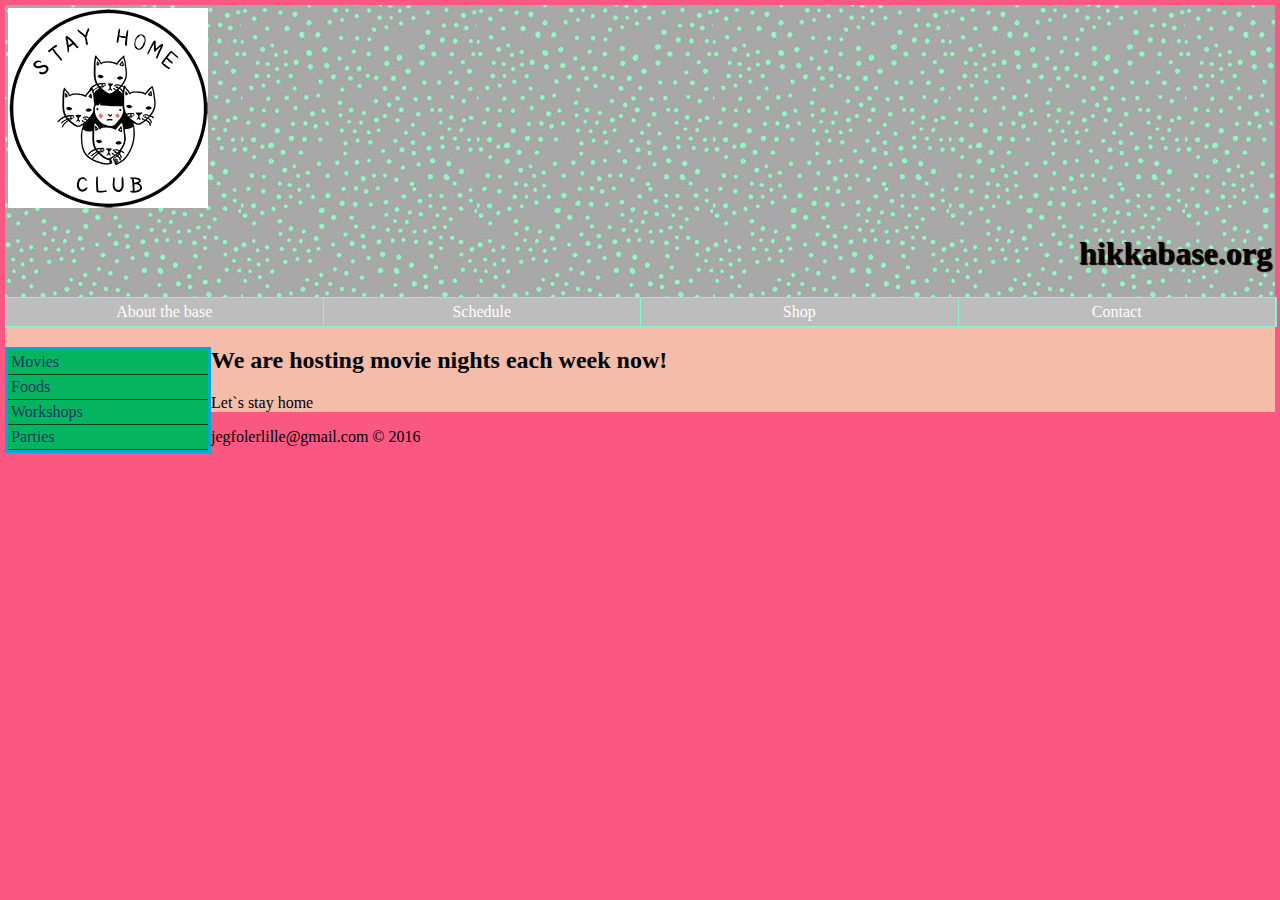
<file: index.html>
<!Doctype html>
<html>
<head>
<meta charset='UTF-8'>
<title>hikkabase.org</title>
<meta name='description' content='hikkabase stayhoming community'>
<link href='media/css/style.css' rel='stylesheet'/>
</head>


<body>
<div class='main block'>
	<div class='top'>
		<header class='header'>
			<img src='media/img/logo.png' class='logo'/>
			<br style='clear:both;'/>
			<h1 class='logotext'>hikkabase.org</h1>
			<br style='clear:both;'/>
		</header>
		
		<nav class='topmenu'>
			<a href='#'>About the base</a>
			<a href='#'>Schedule</a>
			<a href='#'>Shop</a>
			<a href='#'>Contact</a>
		</nav>
		<section class='real_block'>
			<nav class='left-menu'>
				<a href='#'>Movies</a>
				<a href='#'>Foods</a>
				<a href='#'>Workshops</a>
				<a href='#'>Parties</a>
			</nav>
			<article class='text_block'>
			<h2>We are hosting movie nights each week now!</h2>
			</article>
			<p>Let`s stay home</p>
		</section>
	</div>
	<div class='footer'>
	jegfolerlille@gmail.com &copy; 2016
	</div>
</div>

</body>
</html>
</file>
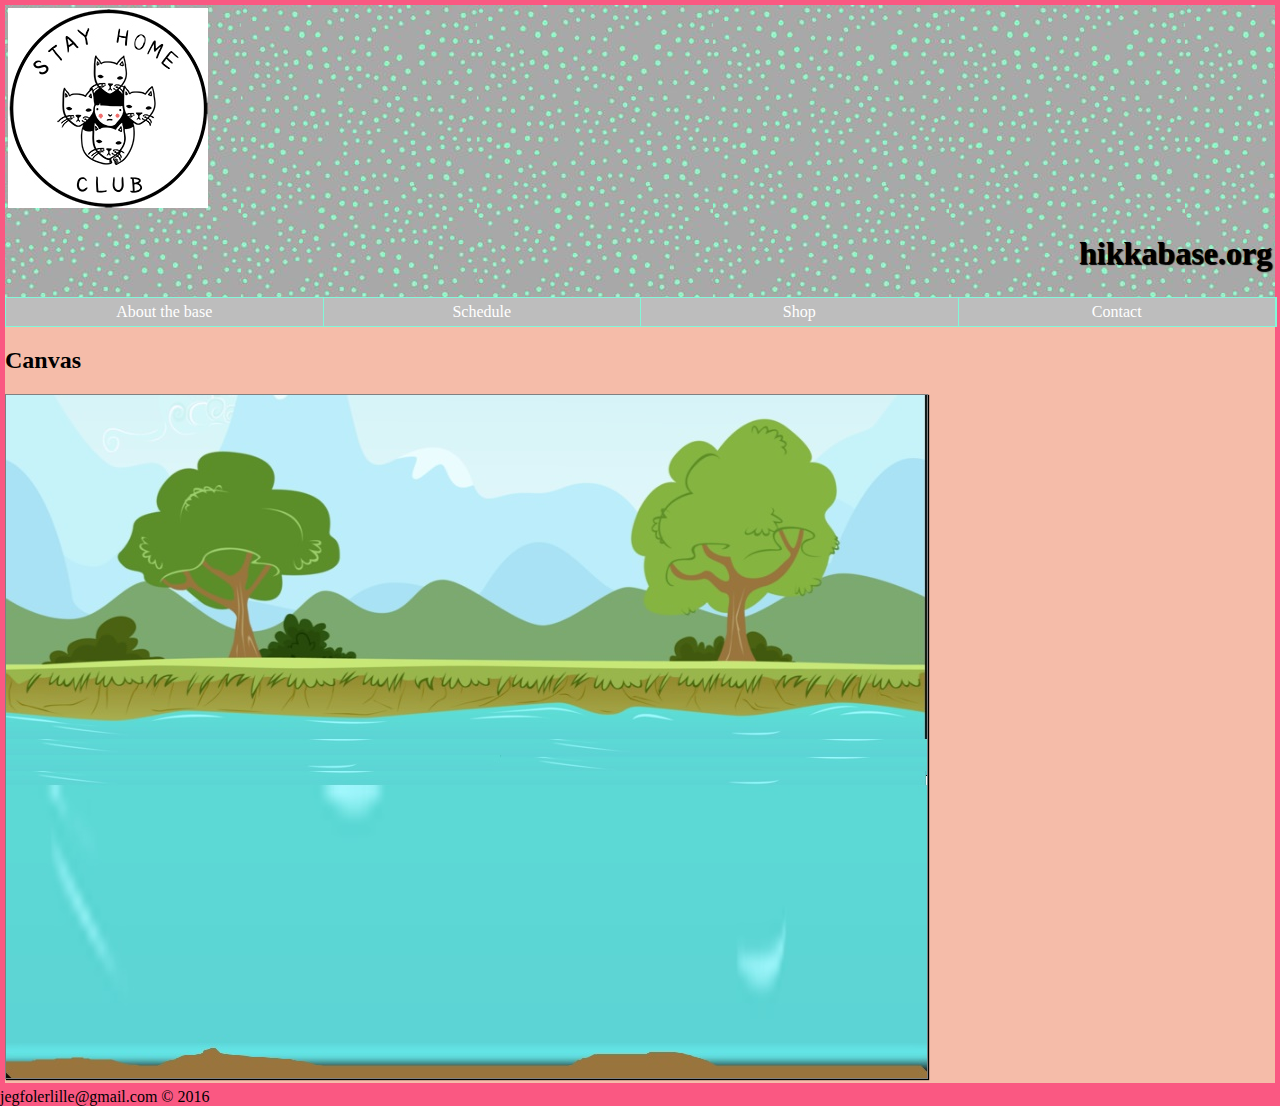
<file: canvas.html>
<!Doctype html>
<html>
<head>
<meta charset='UTF-8'>
<title>hikkabase.org</title>
<meta name='description' content='hikkabase stayhoming community'>
<link href='media/css/style.css' rel='stylesheet'/>
<link href='media/css/canvas.css' rel='stylesheet'/>
<script src='media/js/canvas.js'></script>
</head>


<body>
<div class='main block'>
	<div class='top'>
		<header class='header'>
			<img src='media/img/logo.png' class='logo'/>
			<br style='clear:both;'/>
			<h1 class='logotext'>hikkabase.org</h1>
			<br style='clear:both;'/>
		</header>
		
		<nav class='topmenu'>
			<a href='#'>About the base</a>
			<a href='#'>Schedule</a>
			<a href='#'>Shop</a>
			<a href='#'>Contact</a>
		</nav>
		
			<article class='text_block'>
			<h2>Canvas</h2>
			</article>
			<section id='canvasbox'>
			<canvas id='canvas' width='921' height='683'>
			</canvas>
			</section>
		
	</div>
	<div class='footer'>
	jegfolerlille@gmail.com &copy; 2016
	</div>
</div>

</body>
</html>
</file>
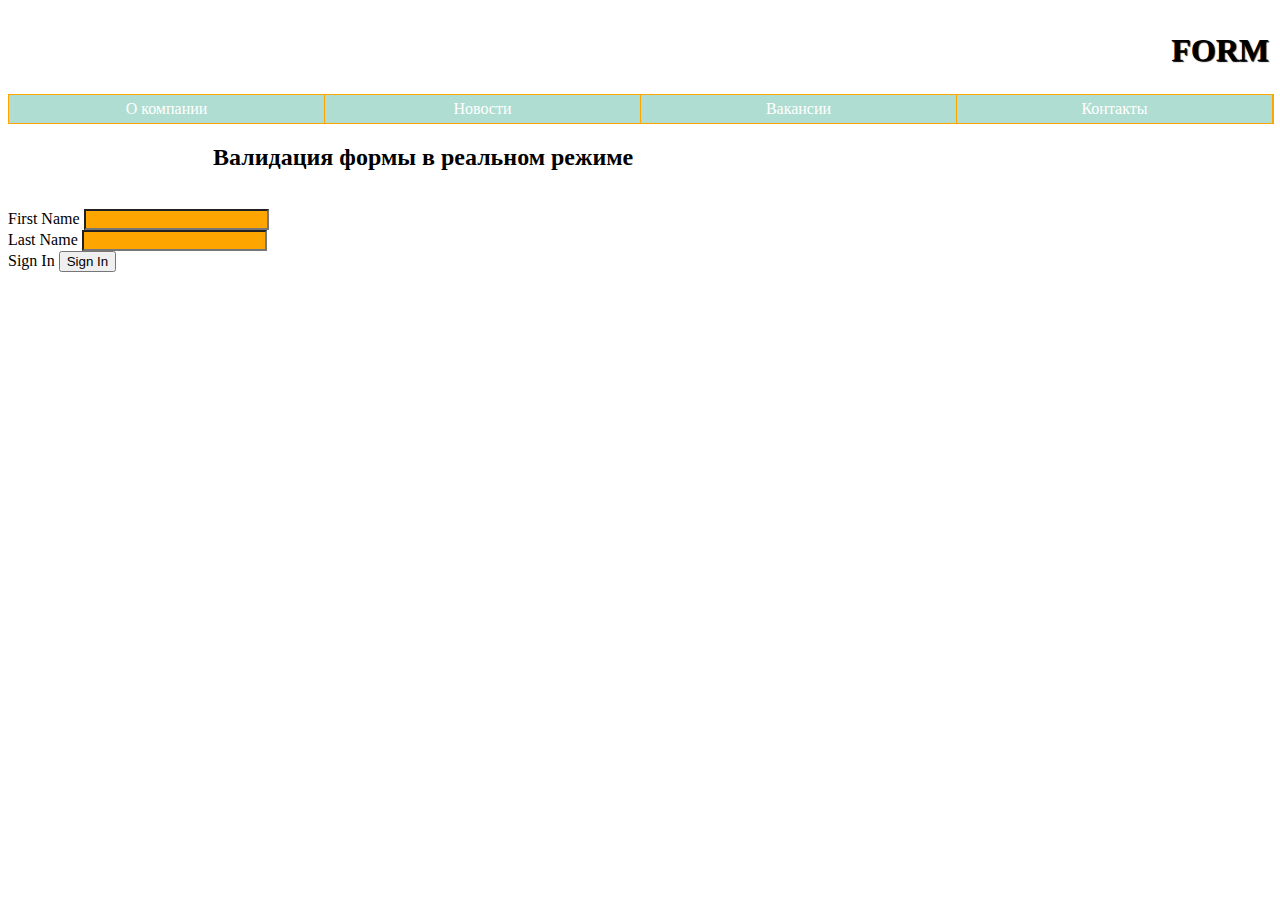
<file: Новая папка/form_real_edit.html>
<!Doctype html>
<html>
   <head>
   	<meta charset="utf-8">
   	<title>My website name</title>
   	<meta name="description" content="decription about my website">
   	<link href="media/css/style.css" rel="stylesheet">
	<script src="media/js/form.js">
	</script>
   </head>
 <body>
 	<div class="mainblock">
    	<header class="header">
    		<h1 class="logotex">FORM</h1>
    	</header>
 	<div class="top">
 		<nav class="topmenu">
 			<a href="#">О компании</a>
 			<a href="#">Новости</a>
 			<a href="#">Вакансии</a>
 			<a href="#">Контакты</a>
        </nav>
 	</div> <!----end of top class -->
 	<section class="real-block">
 		<article class="text-block">
        <h2>Валидация формы в реальном режиме</h2>
		</article>
		<br/>
		<form action="#" method="get">
		<label for="name"> First Name </label/>
		<input type="text" name="firstname" id="firstname"/>
		<br/>
		<label for="name"> Last Name </label/>
		<input type="text" name="name" id="lastname"/>
		<br/>
		<label for="submit"> Sign In </label>
		<input type="submit" value="Sign In" value="save"/>
        <br/>		
 	</section>
	<br style="clear:both"/>
 	</div><!----end of mainblock class -->
 </body>  
</html>
</file>
<file: media/css/style.css>
body{
	background:#FA5882;
	margin:0;
	padding:0;
}
.top{
	background:#F5BCA9;
	margin:5px;	
}
.topmenu{
	display:-moz-box;
	display:-webkit-flex;
	display:flex;
	width:100%;
	border:solid 1px #81F7D8;
	margin:0 auto;
}
.topmenu a{
	-webkit:flex:1;
	-moz-box-flex:1;
	flex:1;
	padding:5px;
	text-align:center;
	text-size:16px;
	border-right:1px #81F7D8 solid;
	color:white;
	background:#BDBDBD;
	text-decoration:none;
}
.logo{
	float:left;
	padding:3px;
}
.logotext{
	float:right;
	padding:3px;
	text-shadow:1px 1px 1px black;
}
.header{
		background:url('../img/background.jpg');
		margin:0;
		padding:0;	
}
.left-menu{
	float:left;
	width:200px;
	padding:3px;
	background:#01A9DB;
}
.left-menu a{
	display:block;
	padding:3px;
	background:#04B45F;
	color:#0B3861;
	text-decoration:none;
	border-bottom:solid 1px #0B3B24;
}
.left-menu a:hover{
	background:#610B5E;
	color:white;
}
</file>
<file: media/css/canvas.css>
#canvas{
	border:solid 1px grey;
	box-shadow:1px 1px 1px black;
	background:url('../img/back2.jpg');
	cursor:none;
}
</file>
<file: Новая папка/media/css/style.css>
.body {margin:0;
       padding:0;}

.topmenu { display: -moz-box;
	       display: -webkit-flex;
	       display: flex;
           width: 100%;
           border: solid 1px orange;
           margin: 0 auto;}

.topmenu a { -moz-box-flex:1;
	         -webkit-flex:1;
	         flex: 1;
             padding: 5px;
             text-align: center;
             font-size: 16px;
             border-right: 1px orange solid;
             color: white;
             background: #afddd1;
             text-decoration: none;}

.logo {float:left;
padding: 5px;}

.logotex {float: right;
padding: 3px;
text-shadow: 1px 1px 1px black;}

.text-block {
	margin-left:205px;
}
</file>
